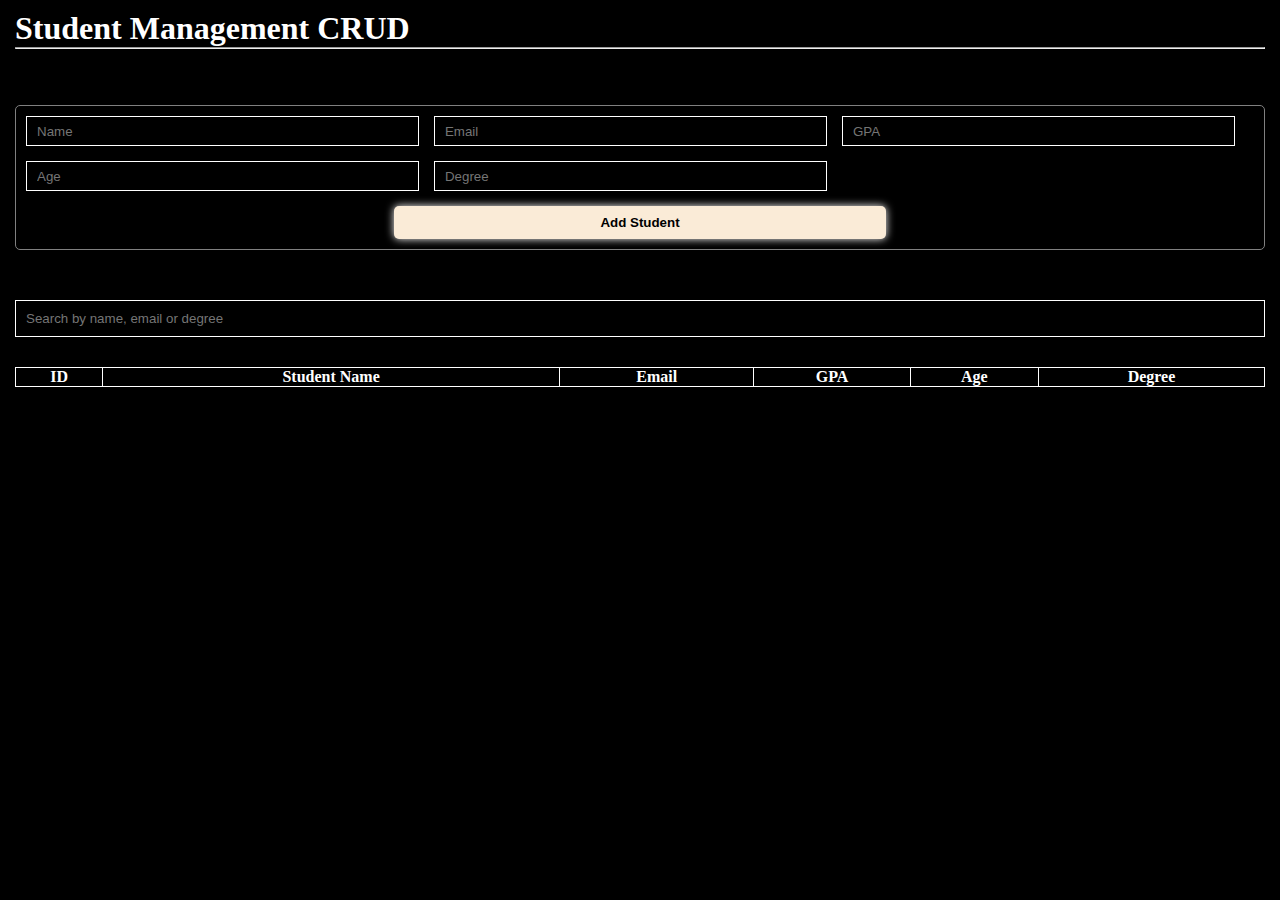
<file: files/index.html>
<!DOCTYPE html>
<html lang="en">
<head>
    <meta charset="UTF-8">
    <meta name="viewport" content="width=device-width, initial-scale=1.0">
    <link rel="stylesheet" href="style.css">
    <link rel="stylesheet" href="https://cdnjs.cloudflare.com/ajax/libs/font-awesome/6.4.0/css/all.min.css" integrity="sha512-iecdLmaskl7CVkqkXNQ/ZH/XLlvWZOJyj7Yy7tcenmpD1ypASozpmT/E0iPtmFIB46ZmdtAc9eNBvH0H/ZpiBw==" crossorigin="anonymous" referrerpolicy="no-referrer" />
    <title>Document</title>
</head>
<body>
    <div class="container">
        <h1 class="heading">Student Management CRUD</h1><hr><br><br>
        <form action="" id="stdForm" class="stdForm">
            <input id="name" class="input-box" type="text" placeholder="Name">
            <input id="email" class="input-box" type="email" placeholder="Email">
            <input id="gpa" class="input-box" type="text" placeholder="GPA">
            <input id="age" class="input-box" type="text" placeholder="Age">
            <input id="degree" class="input-box" type="text" placeholder="Degree">
            <input id="submit" class="submit-btn" type="submit" value="Add Student">
        </form>

        <input id="search-bar" class="search-bar" placeholder="Search by name, email or degree" type="text">

        <table class="stdInfo" id="stdInfo">
            <tr>
                <th>ID</th>
                <th>Student Name</th>
                <th>Email</th>
                <th>GPA</th>
                <th>Age</th>
                <th>Degree</th>
            </tr>

            <tbody id="tableBody">

            </tbody>

        </table>
    </div>

    <script src="script.js"></script>
</body>
</html>
</file>
<file: files/style.css>
*{
    margin: 0;
    padding: 0;
    box-sizing: border-box;
    background-color: black;
    color: white;
}

.container{
    width: 1250px;
    margin: auto;
    /* border: 1px solid red; */
}

.heading{
    margin-top: 10px;
}

.stdForm{
    margin-top: 20px;
    display: flex;
    flex-wrap: wrap;
    border: 1px solid gray;
    border-radius: 5px;
    padding: 10px;
    gap: 15px;
}
.input-box{
    border: none;
    width: 32%;
    height: 30px;
    padding: 10px;
    border: 1px solid white;
}

.submit-btn{
    width:40%;
    margin-top: 20px;
    cursor: pointer;
    margin: auto;
    background-color: antiquewhite;
    box-shadow: 0 0 8px white;
    color: black;
    height: 33px;
    font-weight: bold;
    border: none;
    border-radius: 5px;
    transition: 0.5s;
}

.submit-btn:hover{
    transform: scaleX(1.2);
}
.editbtn:hover, .delbtn:hover{
    transform: scale(1.3,1.3);
}
.search-bar{
    margin-top: 50px;
    border: none;
    border: 1px solid white;
    width: 100%;
    color: white;
    padding: 10px;
    /* height: ; */
}

.stdInfo{
    margin-top: 30px;
    width: 100%;
}

table{
    margin-top: 20px;
    border-collapse: collapse;
}
table, th, td{
    border: 1px solid white;
}
</file>
